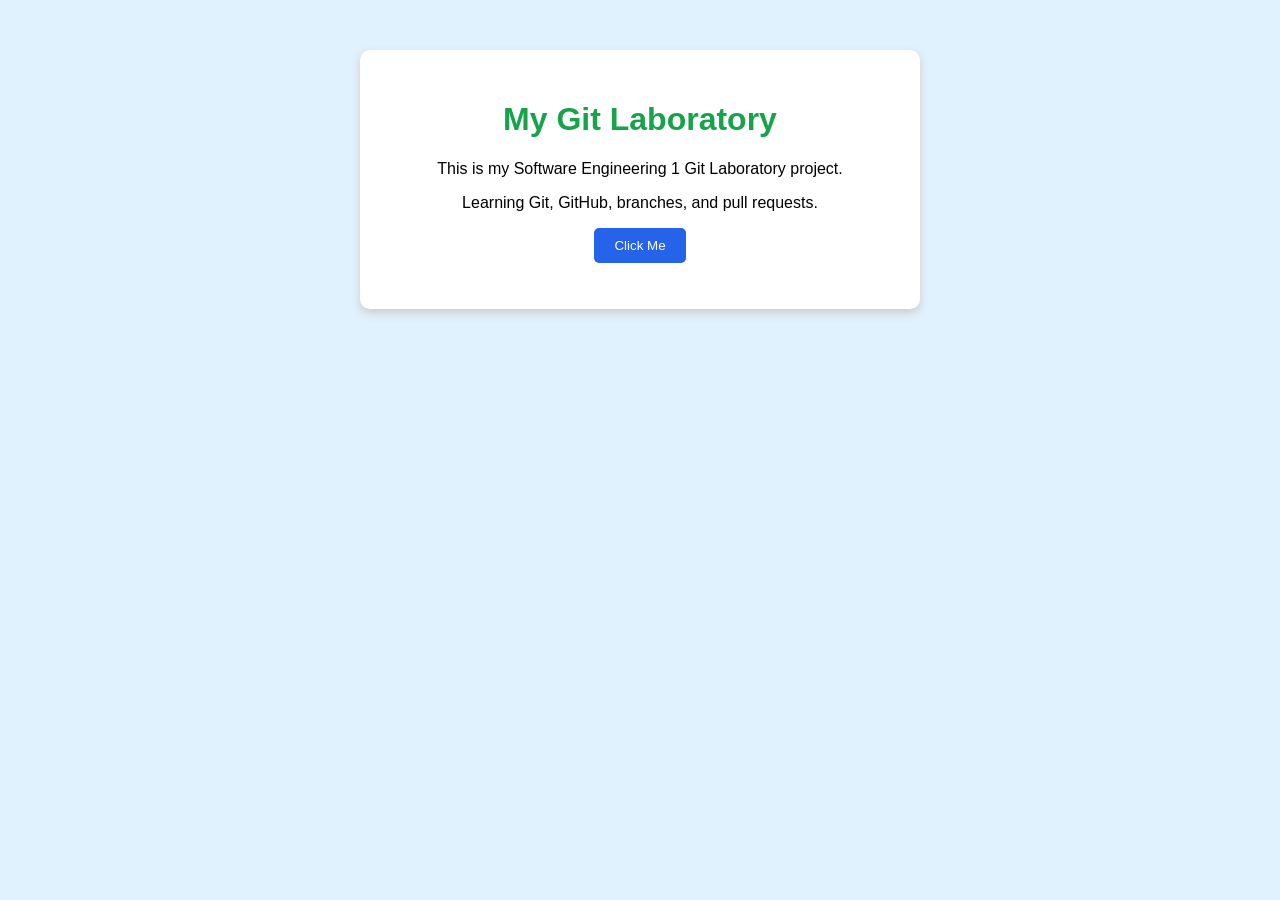
<file: index.html>
<!DOCTYPE html>
<html lang="en">
<head>
    <meta charset="UTF-8">
    <meta name="viewport" content="width=device-width, initial-scale=1.0">
    <title>My Git Laboratory</title>
    <link rel="stylesheet" href="style.css">
</head>
<body>
    <div class="container">
        <h1>My Git Laboratory</h1>
        <p>This is my Software Engineering 1 Git Laboratory project.</p>
        <p>Learning Git, GitHub, branches, and pull requests.</p>
        <button id="welcomeBtn">Click Me</button>
        <p id="message"></p>
    </div>

    <script src="script.js"></script>
</body>
</html>
</file>
<file: style.css>
body {
    font-family: Arial, sans-serif;
    background-color: #e0f2fe;
    text-align: center;
    margin: 0;
    padding: 50px 20px;
}

.container {
    background-color: white;
    padding: 30px;
    border-radius: 10px;
    max-width: 500px;
    margin: auto;
    box-shadow: 0 4px 10px #cccccc;
}

h1 {
    color: #16a34a;
}

button {
    background-color: #2563eb;
    color: white;
    padding: 10px 20px;
    border: none;
    border-radius: 5px;
    cursor: pointer;
}

button:hover {
    background-color: #1d4ed8;
}

#message {
    color: #15803d;
    font-weight: bold;
}
</file>
